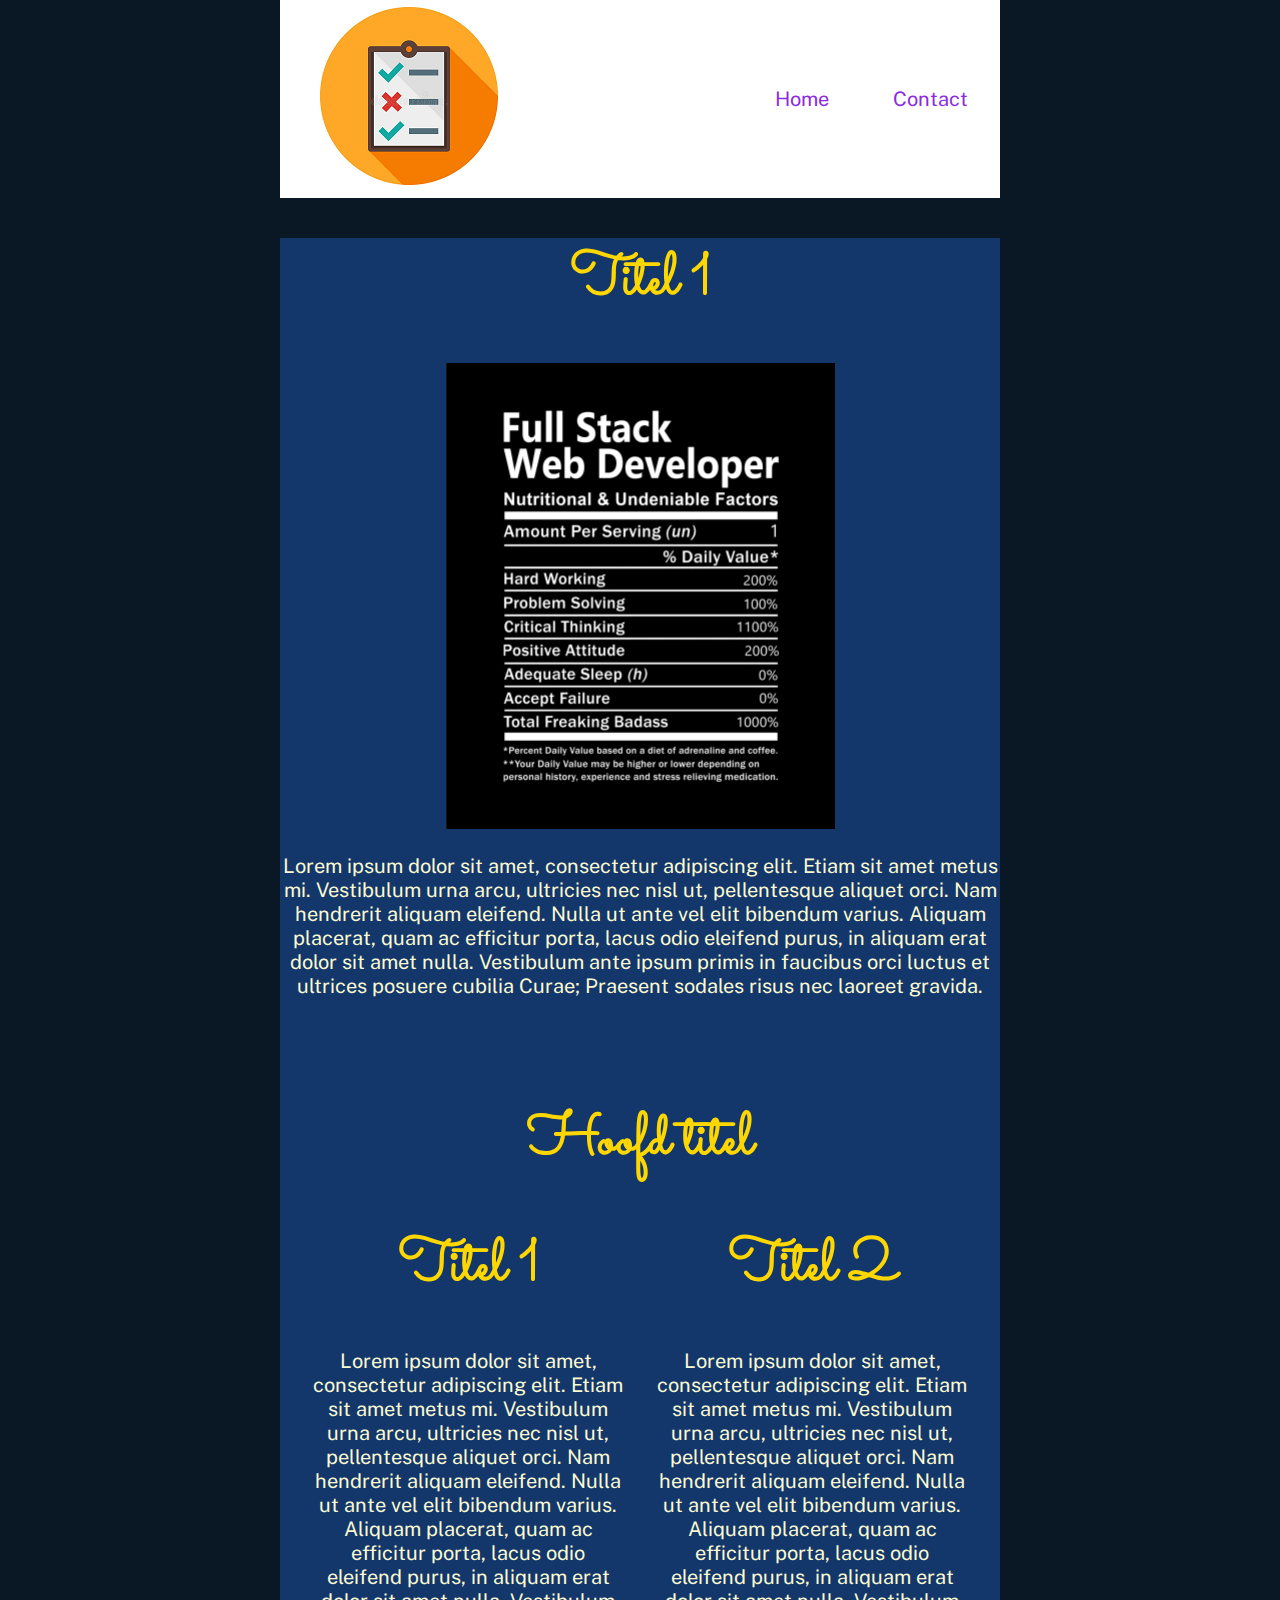
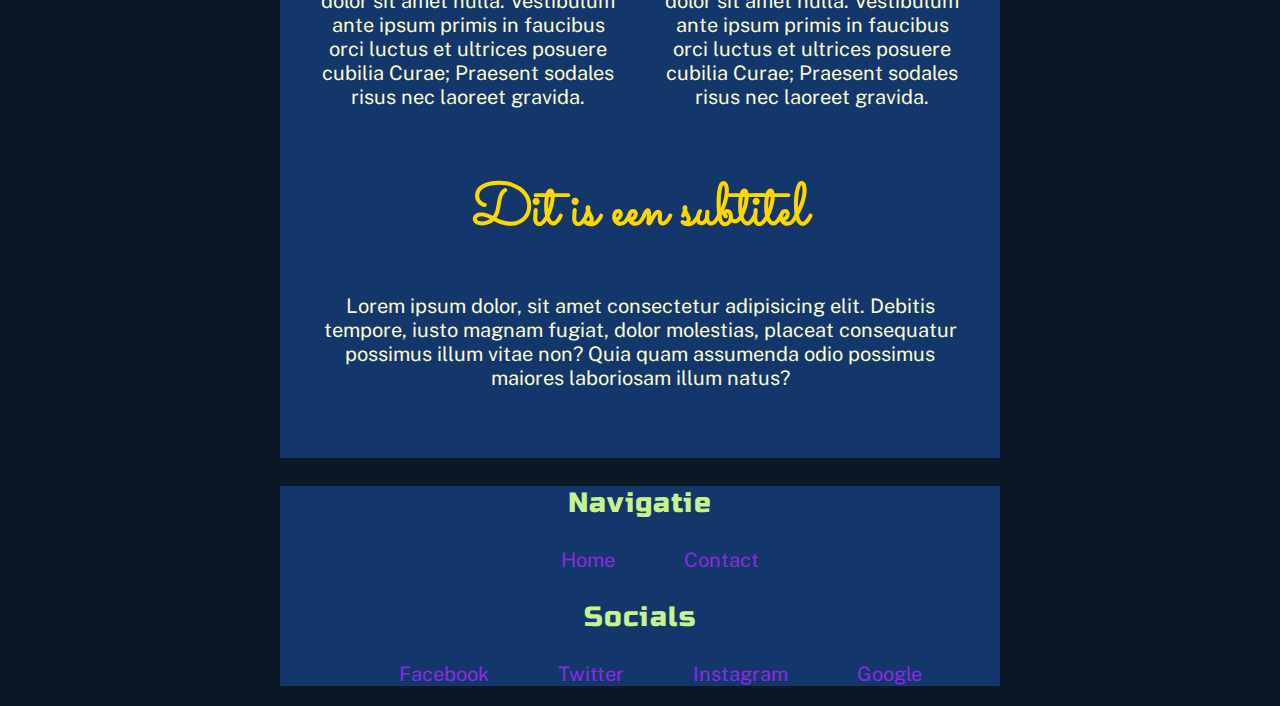
<file: index.html>
<!DOCTYPE html>
<html lang="nl">

<head>
  <meta charset="utf-8">
  <meta name="viewport" content="width=device-width, initial-scale=1.0">
  <link rel="stylesheet" href="style.css" type="text/css">
  <title>Title</title>
</head>

<body>
  <header>
    <div class="container main-header">
      <div id="logo">
        <a href="index.html"><img src="logo.png" /></a>
      </div>
      <nav>
        <ul class="main-nav">
          <li><a href="index.html" class="active">Home</a></li>
          <li><a href="about.html">Contact</a></li>
        </ul>
      </nav>
    </div>
  </header>

  <main>
    <div class="container">

      <h1>Titel 1</h1>
      <img src="fullstack.png" />
      <p>Lorem ipsum dolor sit amet, consectetur adipiscing elit. Etiam sit amet metus mi. Vestibulum urna arcu,
        ultricies
        nec nisl ut, pellentesque aliquet orci. Nam hendrerit aliquam eleifend. Nulla ut ante vel elit bibendum
        varius.
        Aliquam placerat, quam ac efficitur porta, lacus odio eleifend purus, in aliquam erat dolor sit amet
        nulla.
        Vestibulum ante ipsum primis in faucibus orci luctus et ultrices posuere cubilia Curae; Praesent sodales
        risus
        nec laoreet gravida.
      </p>

      <section class="main-section">
        <h1 class="main-section-title">Hoofd titel</h1>
        <div class="grid">
          <section>
            <h1>Titel 1</h1>
            <p>Lorem ipsum dolor sit amet, consectetur adipiscing elit. Etiam sit amet metus mi. Vestibulum urna arcu,
              ultricies
              nec nisl ut, pellentesque aliquet orci. Nam hendrerit aliquam eleifend. Nulla ut ante vel elit bibendum
              varius.
              Aliquam placerat, quam ac efficitur porta, lacus odio eleifend purus, in aliquam erat dolor sit amet
              nulla.
              Vestibulum ante ipsum primis in faucibus orci luctus et ultrices posuere cubilia Curae; Praesent sodales
              risus
              nec laoreet gravida.
            </p>
          </section>
          <section>
            <h1>Titel 2</h1>
            <p>Lorem ipsum dolor sit amet, consectetur adipiscing elit. Etiam sit amet metus mi. Vestibulum urna arcu,
              ultricies
              nec nisl ut, pellentesque aliquet orci. Nam hendrerit aliquam eleifend. Nulla ut ante vel elit bibendum
              varius.
              Aliquam placerat, quam ac efficitur porta, lacus odio eleifend purus, in aliquam erat dolor sit amet
              nulla.
              Vestibulum ante ipsum primis in faucibus orci luctus et ultrices posuere cubilia Curae; Praesent sodales
              risus
              nec laoreet gravida.
            </p>
          </section>
        </div>
      </section>
      <section class="sub-section">
        <h1>Dit is een subtitel</h1>
        <p>Lorem ipsum dolor, sit amet consectetur adipisicing elit. Debitis tempore, iusto magnam fugiat, dolor
          molestias, placeat consequatur possimus illum vitae non? Quia quam assumenda odio possimus maiores
          laboriosam
          illum natus?</p>
      </section>


    </div>
  </main>

  <footer>
    <div class="container">
      <div>
        <h3>Navigatie</h3>
        <nav>
          <ul>
            <li><a href="index.html">Home</a></li>
            <li><a href="about.html">Contact</a></li>
          </ul>
        </nav>
      </div>

      <div>
        <h3>Socials</h3>
        <ul>
          <li><a href="https://www.facebook.com" target="blank">Facebook</a></li>
          <li><a href="https://www.twitter.com" target="blank">Twitter</a></li>
          <li><a href="https://www.instagram.com" target="blank">Instagram</a></li>
          <li><a href="https://www.google.com" target="blank">Google</a></li>
        </ul>
      </div>
    </div>
  </footer>

</body>

</html>
</file>
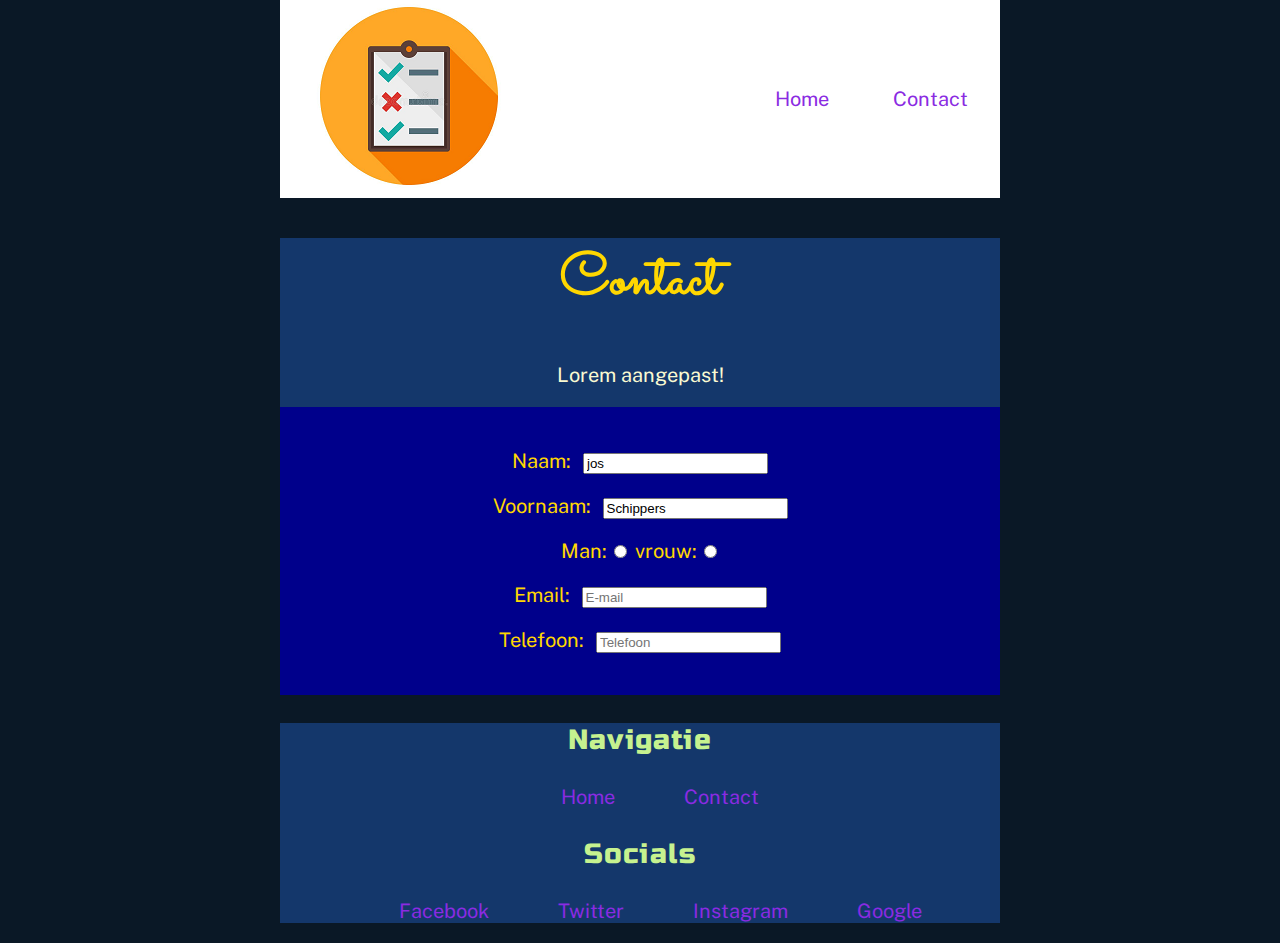
<file: about.html>
<!DOCTYPE html>
<html lang="en">

<head>
  <meta charset="UTF-8">
  <meta http-equiv="X-UA-Compatible" content="IE=edge">
  <meta name="viewport" content="width=device-width, initial-scale=1.0">
  <link rel="stylesheet" href="style.css">
  <title>Contact</title>
</head>

<body>
  <header>
    <div class="container main-header">
      <div id="logo">
        <a href="index.html"><img src="logo.png" /></a>
      </div>
      <nav>
        <ul class="main-nav">
          <li><a href="index.html" class="active">Home</a></li>
          <li><a href="about.html">Contact</a></li>
        </ul>
      </nav>
    </div>
  </header>

  <section>
    <div class="container">
      <h1>Contact</h1>
      <p>
        Lorem aangepast!
      </p>

      <form>

        <div>
          <p>
            <label>
              Naam: <input type="text" value="jos" name="naam" id="naam" placeholder="Naam">
            </label>
          </p>

          <p><label>
              Voornaam: <input type="text" value="Schippers" name="voornaam" id="voornaam" placeholder="Voornaam">
            </label></p>
        </div>

        <div>
          <P><label>
              Man:<input type="radio" name="geslacht" id="man" value="m">
            </label>
            <label>
              vrouw:<input type="radio" name="geslacht" id="vrouw" value="v">
            </label>
          </P>
        </div>

        <div>
          <p><label>
              Email: <input type="text" name="email" id="email" placeholder="E-mail">
            </label></p>
        </div>

        <div>
          <p><label>
              Telefoon: <input type="text" name="telefoon" id="telefoon" placeholder="Telefoon">
            </label></p>
        </div>

      </form>
    </div>
  </section>

  <footer>
    <div class="container">
      <div>
        <h3>Navigatie</h3>
        <nav>
          <ul>
            <li><a href="index.html">Home</a></li>
            <li><a href="about.html">Contact</a></li>
          </ul>
        </nav>
      </div>

      <div>
        <h3>Socials</h3>
        <ul>
          <li><a href="https://www.facebook.com" target="blank">Facebook</a></li>
          <li><a href="https://www.twitter.com" target="blank">Twitter</a></li>
          <li><a href="https://www.instagram.com" target="blank">Instagram</a></li>
          <li><a href="https://www.google.com" target="blank">Google</a></li>
        </ul>
      </div>
    </div>
  </footer>
</body>

</html>
</file>
<file: style.css>
@import url('https://fonts.googleapis.com/css2?family=Public+Sans:ital,wght@0,400;0,700;1,400;1,700&family=Russo+One&family=Sacramento&display=swap');

body {
	color: lightgoldenrodyellow;
	background-color: #0a1826;
	max-width: 900px;
	margin: auto;
	text-align: center;
	font-family: 'Public sans';
	font-size: 20px;
}
h1 {
	font-family: 'Sacramento';
	color: gold;
	font-size: 59px;
}
h2 {
	font-family: 'Russo One';
	font-weight: lighter;
	color: #c6f28f;
	font-size: 30px;
}
h3 {
	font-size: 28px;
	font-family: 'Russo One', sans-serif;
	color: #c6f28f;
	font-weight: 300;
	letter-spacing: 1.2px;
}
form {
	background-color: darkblue;

	padding: 22px;
	color: gold;
}
form input {
	margin-left: 7px;
}
.container {
	background-color: #14376b;
	max-width: 720px;
	margin: auto;
}

.main-header {
	display: flex;
	justify-content: space-between;
	align-items: center;
	background-color: white;
}

.main-nav {
	display: flex;
}

ul {
	list-style-type: none;
}

.main-nav li {
	display: inline;
}

.main-nav li a,
#logo a {
	text-decoration: none;
	margin: 0 2rem;
	color: blueviolet;
}

.main-nav li a:hover {
	color: aquamarine;
}

footer li {
	display: inline;
}

footer li a {
	text-decoration: none;
	margin: 0 2rem;
	color: blueviolet;
}

footer li a:hover {
	color: aquamarine;
}

.grid {
	display: grid;
	grid-template-columns: 1fr 1fr;
	gap: 2rem;
}

.main-section,
.sub-section {
	margin: 0 2rem;
}

.main-section-title {
	margin: 0;
	padding-top: 5rem;
}

.sub-section {
	padding-bottom: 3rem;
}
</file>
